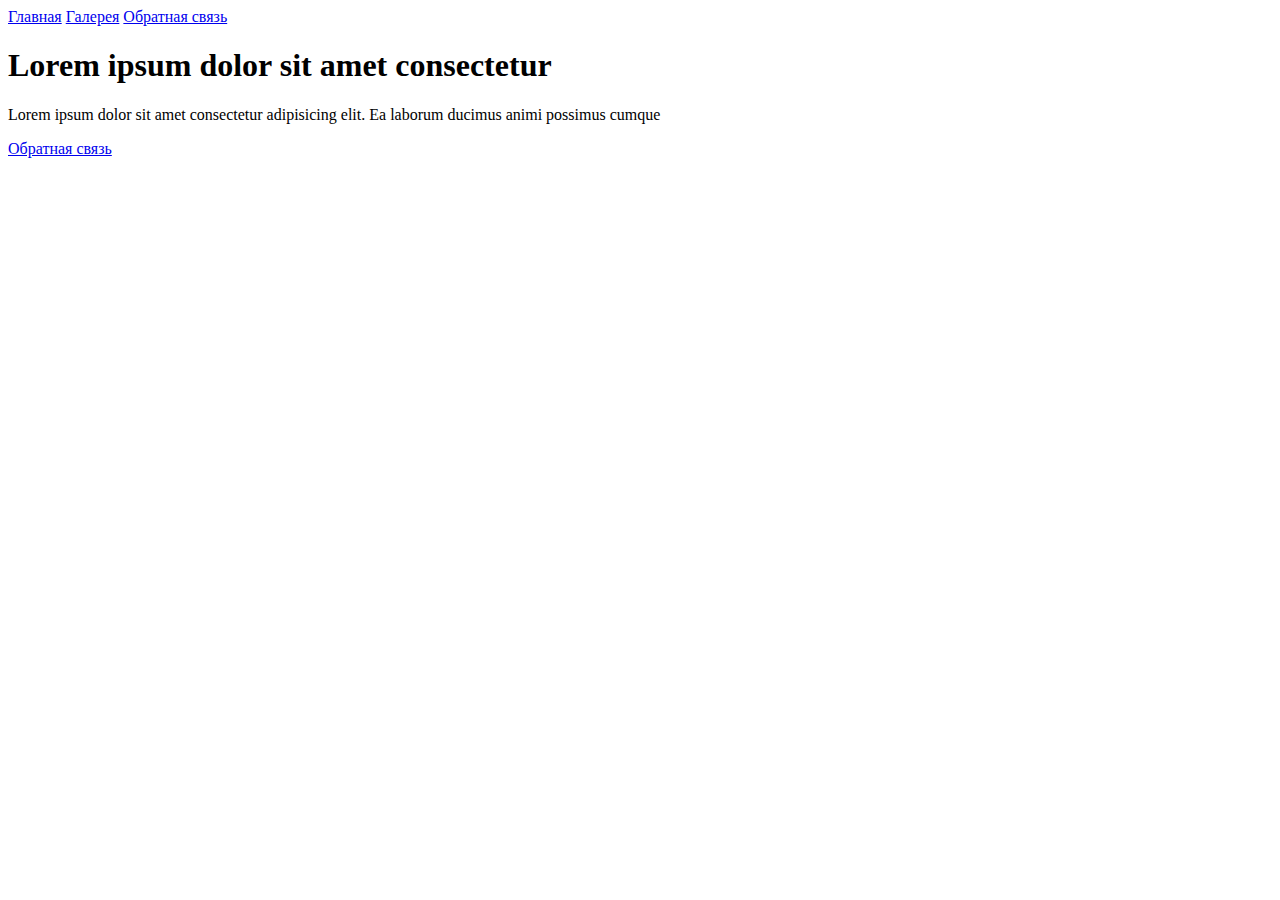
<file: html/index.html>
<!DOCTYPE html>
<html lang="ru">
  <head>
    <meta charset="UTF-8" />
    <meta name="viewport" content="width=device-width, initial-scale=1.0" />
    <title>Document</title>
  </head>
  <body>
    <main>
        <header>
            <a href="#">Главная</a> 
            <a href="/html/Gal.html">Галерея</a>
            <a href="form.html">Обратная связь</a> 
        </header>
        <h1>Lorem ipsum dolor sit amet consectetur</h1>
        <p>Lorem ipsum dolor sit amet consectetur adipisicing elit. Ea laborum ducimus animi possimus cumque</p>
    
    </main>
    <footer>
        <a href="form.html">Обратная связь</a> 
    </footer>
 
  </body>
</html>
</file>
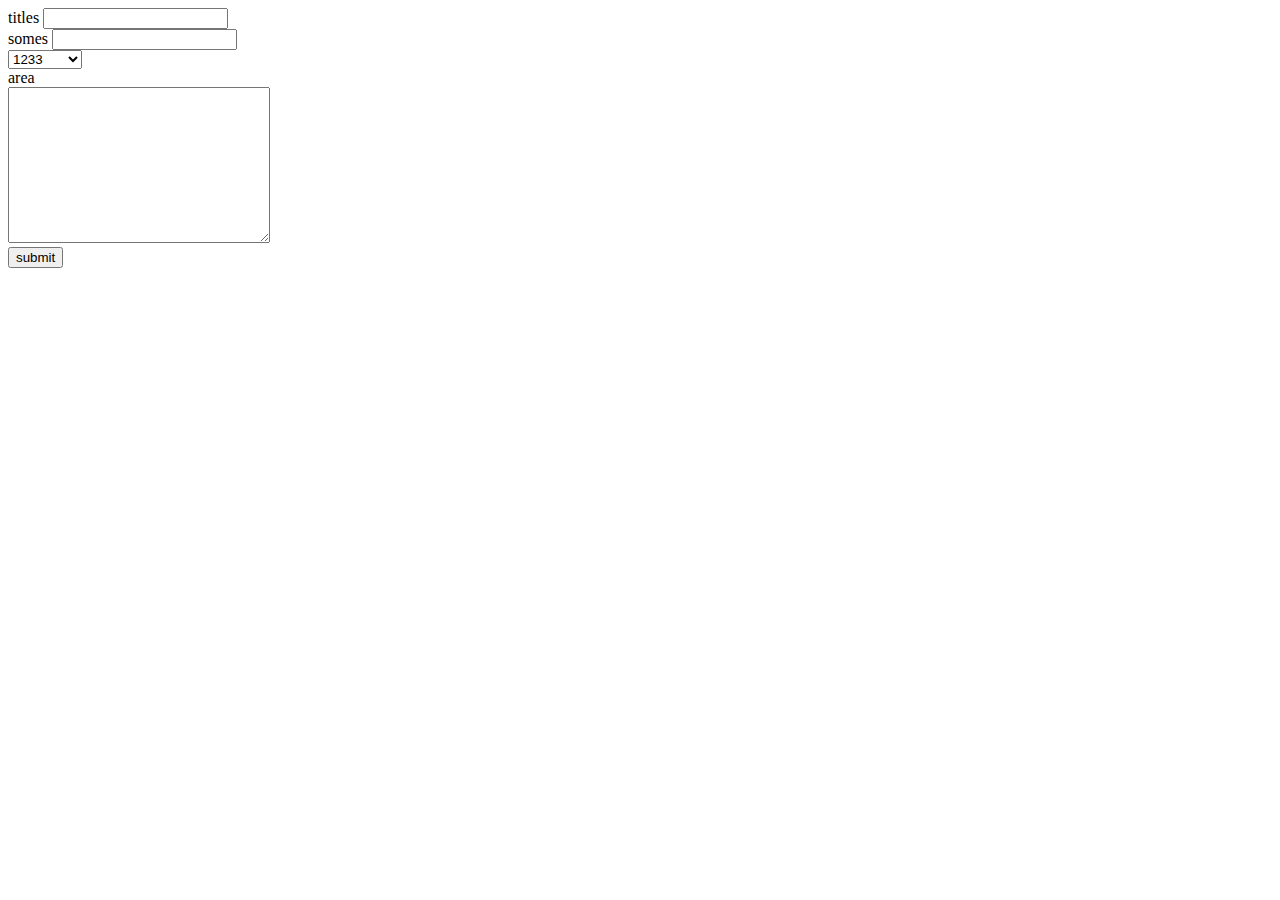
<file: html/form.html>
<!DOCTYPE html>
<html lang="en">
  <head>
    <meta charset="UTF-8" />
    <meta name="viewport" content="width=device-width, initial-scale=1.0" />
    <title>Document</title>
  </head>
  <body>
    <form action="index.html">
      <div class="">
        <label for="1">titles</label>
        <input type="text" id="1" />
      </div>
      <div class="">
        <label for="2">somes</label>
        <input type="text" id="2" />
      </div>
      <div class="">
        <select name="select" id="12">
          <option value="#">1233</option>
          <option value="#">1342233</option>
          <option value="#">122433</option>
        </select>
      </div>
      <div class="">
        <label for="13">area</label>
        <div class="">
          <textarea name="area" id="13" cols="30" rows="10"></textarea>
        </div>
      </div>
      <button type="submit">submit</button>
    </form>
  </body>
</html>
</file>
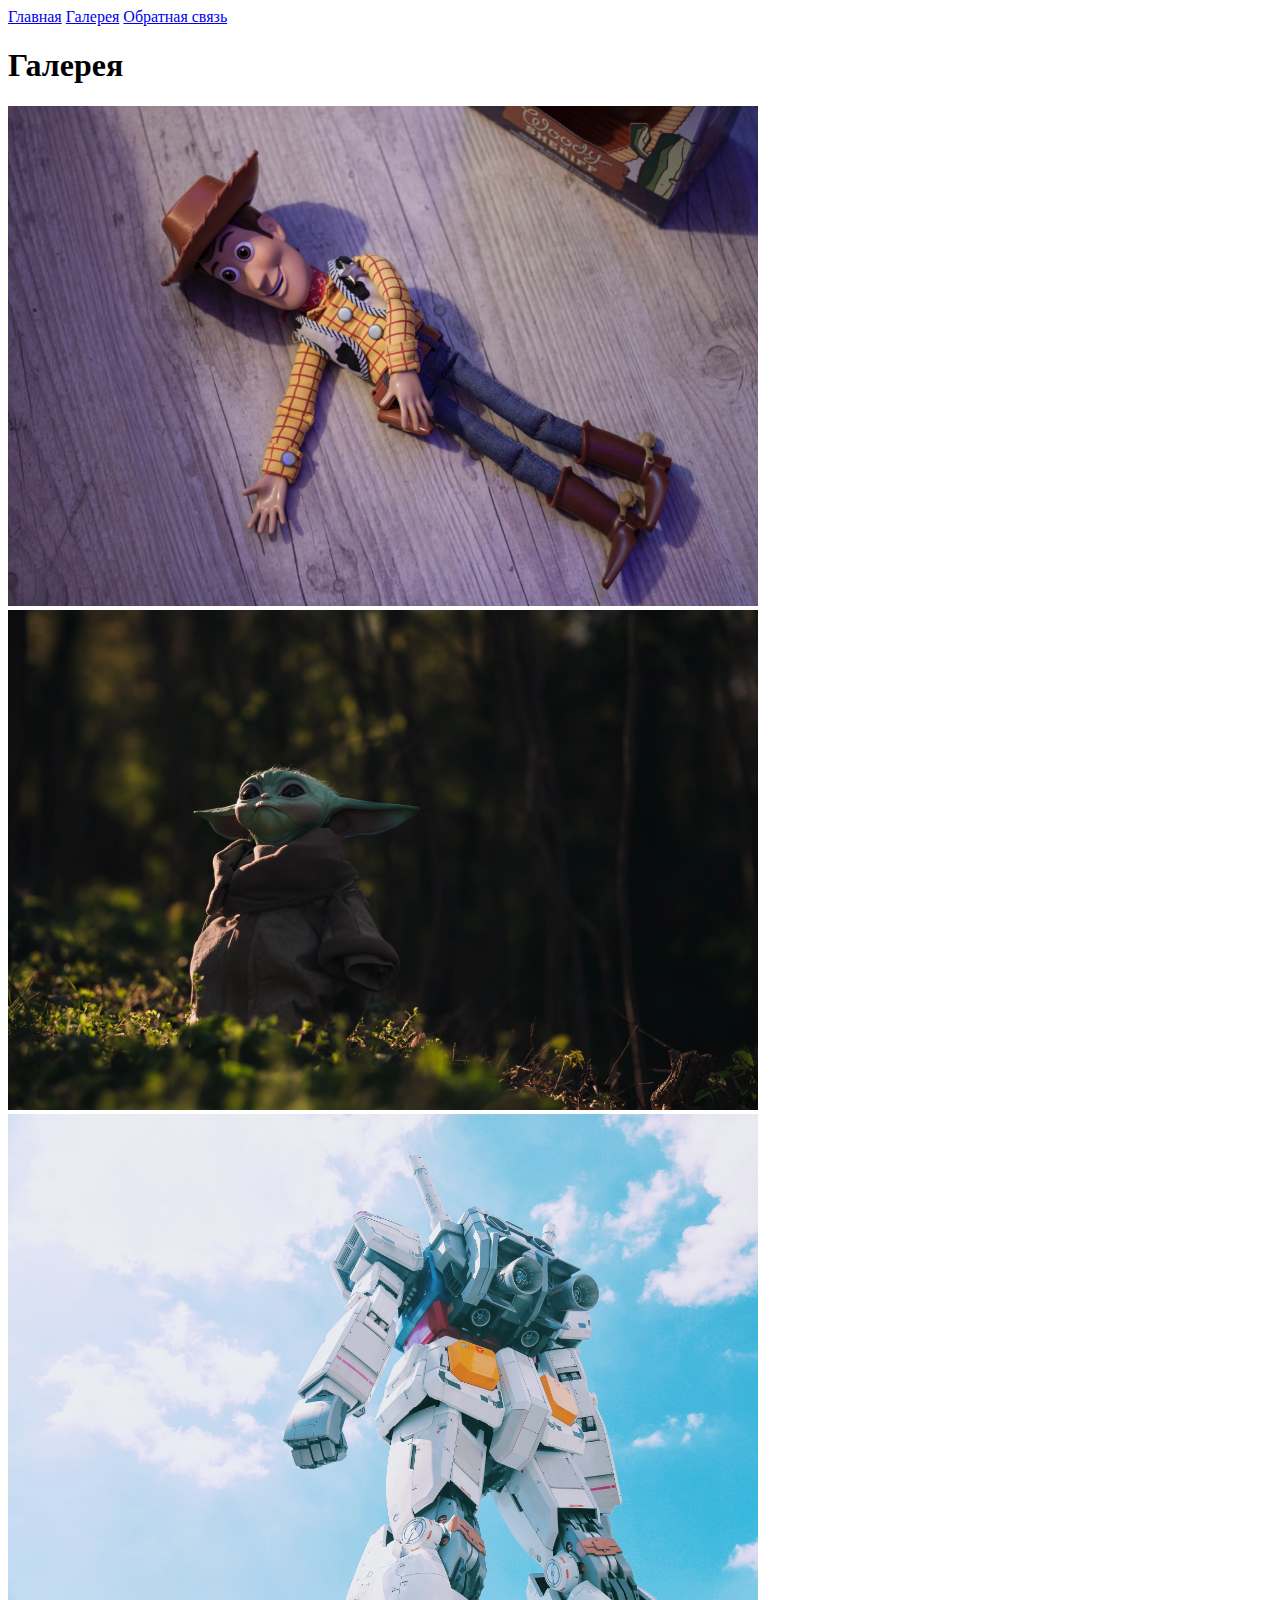
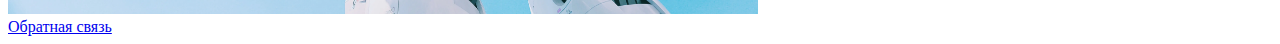
<file: html/Gal.html>
<!DOCTYPE html>
<html lang="ru">
  <head>
    <meta charset="UTF-8" />
    <meta name="viewport" content="width=device-width, initial-scale=1.0" />
    <title>Document</title>
  </head>
  <body>
    <main>
      <header>
        <a href="/html/index.html">Главная</a>
        <a href="#">Галерея</a>
        <a href="form.html">Обратная связь</a>
      </header>
      <h1>Галерея</h1>
      <picture>
        <source
          srcset="/html/img/melanie-these-rz3eCYGgGSc-unsplash.webp"
          type="image/webp"
        />
        <img src="/html/img/melanie-these-rz3eCYGgGSc-unsplash.jpg" alt="MDN" 
        height="500px"
        />
      </picture>
      <picture>
        <source
          srcset="/html/img/emmanuel-denier-YiXsjwJKXmo-unsplash.webp"
          type="image/webp"
        />
        <img src="/html/img/emmanuel-denier-YiXsjwJKXmo-unsplash.jpg" alt="123" 
        height="500px"
        />
      </picture>
      <picture>
        <source
          srcset="/html/img/bruce-tang-nKO_1QyFh9o-unsplash.webp"
          type="image/webp"
        />
        <img src="/html/img/bruce-tang-nKO_1QyFh9o-unsplash.jpg" alt="кто?" 
        height="500px"
        />
      </picture>
      

    </main>
    <footer>
      <a href="form.html">Обратная связь</a>
    </footer>
  </body>
</html>
</file>
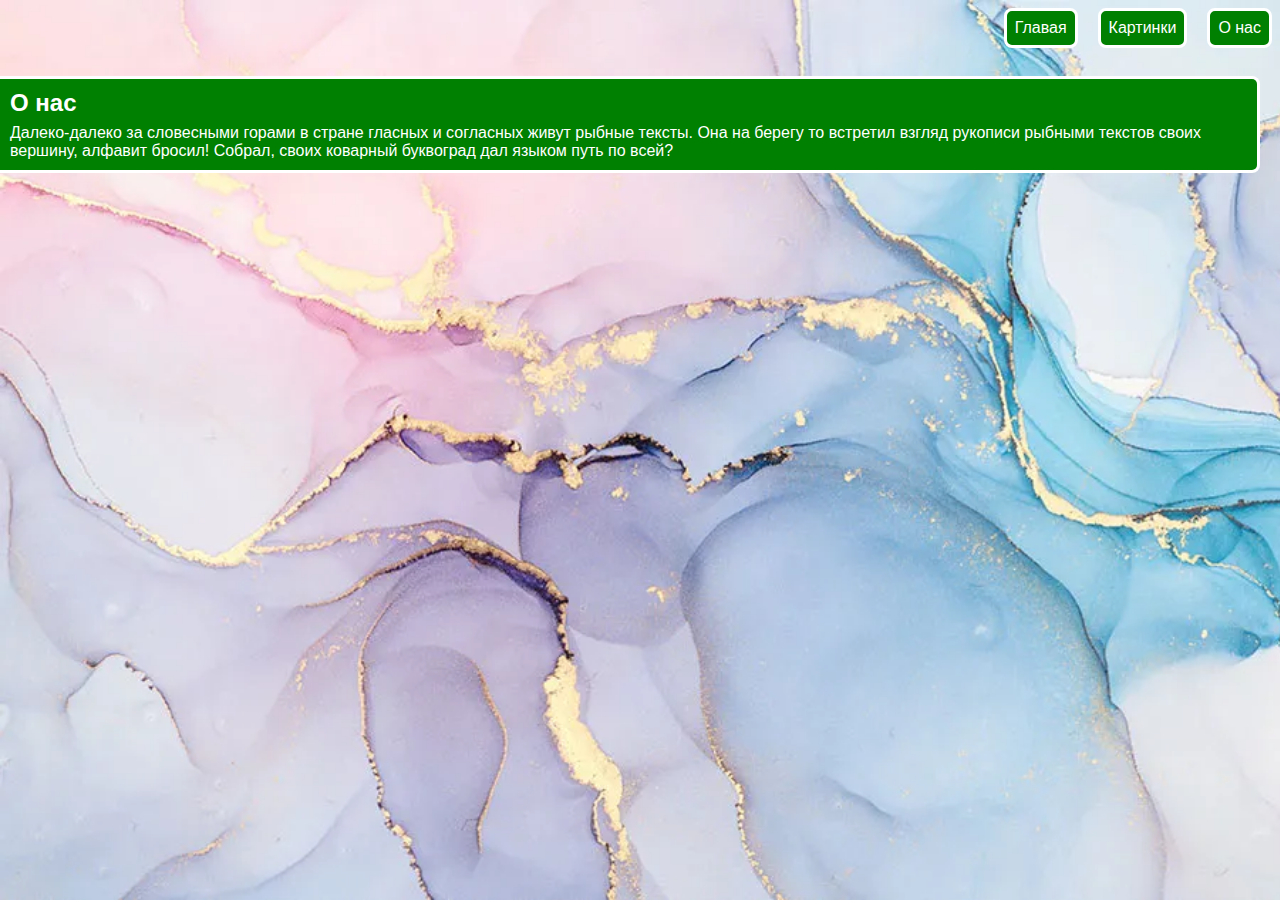
<file: site/pages/abaut.html>
<!DOCTYPE html>
<html lang="en">
  <head>
    <meta charset="UTF-8" />
    <meta name="viewport" content="width=device-width, initial-scale=1.0" />
    <link rel="stylesheet" href="../css/style.css">

    <title>Document</title>
  </head>
  <body class="theme bg_img">
    <main class="content">
      <header class="header">
        <a class="header__link" href="/site/index.html"> Главая</a>
        <a class="header__link" href="/site/pages/picture.html"> Картинки</a>
        <a class="header__link" href="/site/pages/abaut.html"> О нас</a>
      </header>
      <article class="article">
          <h2>О нас</h2>
          <p>
            Далеко-далеко за словесными горами в стране гласных и согласных
            живут рыбные тексты. Она на берегу то встретил взгляд рукописи
            рыбными текстов своих вершину, алфавит бросил! Собрал, своих
            коварный буквоград дал языком путь по всей?
          </p>
        </article>
      
          <!-- <div>
            <p>Ты лох?</p>
            <input id="sicka3" type="radio" name="123" />
            <label for="sicka3">Да</label>
          </div>

          <div>
            <input id="sicka2" type="radio" name="123" />
            <label for="sicka2">Да</label>
          </div>

          <div>
            <input id="sicka1" type="radio" name="123" />
            <label for="sicka1">Да</label>
          </div>

          <div>
            <input type="radio" name="123" id="sicka" />
            <label for="sicka">Да</label>
          </div>
        </div>
        <div>
          <select>
            <option>1</option>
            <option>2</option>
            <option>3</option>
            <option disabled selected>Введите ваш возрост</option>
          </select>
        </div> -->
    </main>
  </body>
</html>
</file>
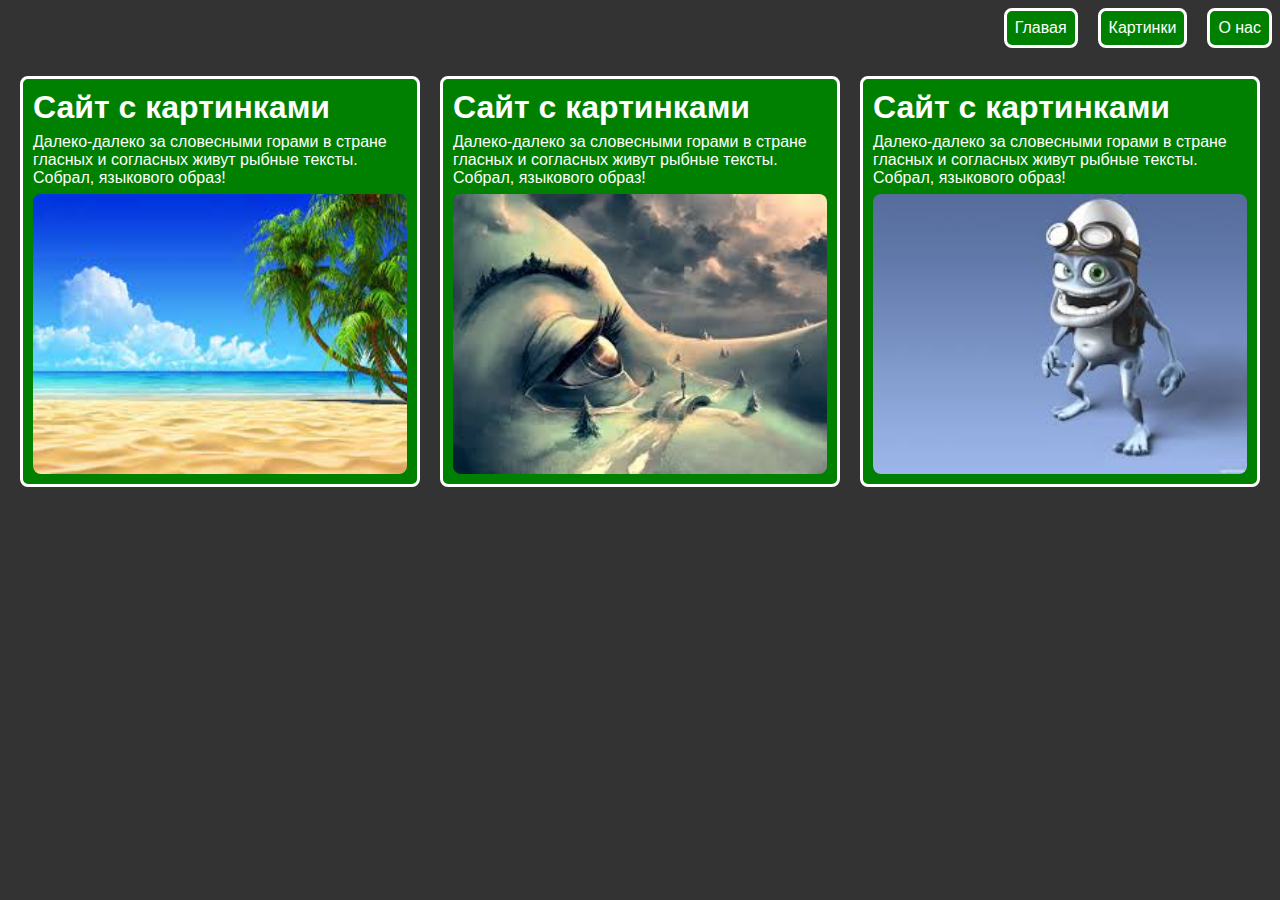
<file: site/pages/picture.html>
<!DOCTYPE html>
<html lang="en">
  <head>
    <meta charset="UTF-8" />
    <meta name="viewport" content="width=device-width, initial-scale=1.0" />
    <link rel="stylesheet" href="../css/style.css" />
    <title>Document</title>
  </head>
  <body class="theme">
    <main class="content">
      <header class="header">
        <a class="header__link" href="/site/index.html"> Главая</a>
        <a class="header__link" href="/site/pages/picture.html"> Картинки</a>
        <a class="header__link" href="/site/pages/abaut.html"> О нас</a>
      </header>
      <section class="wrapper">
        <article class="article article--line">
          <h1 class="article__title ">Сайт с картинками</h1>
          <p class="article__description">
            Далеко-далеко за словесными горами в стране гласных и согласных
            живут рыбные тексты. Собрал, языкового образ!
          </p>
          <img src="/site/img/1.jpeg" alt="1" class="image"/>
        </article>
        <article class="article article--line " >
          <h1 class="article__title">Сайт с картинками</h1>
          <p class="article__description">
            Далеко-далеко за словесными горами в стране гласных и согласных
            живут рыбные тексты. Собрал, языкового образ!
          </p>
          <img src="/site/img/2.jpeg" alt="2" class="image"/>
        </article>
          <article class="article article--line">
            <h1 class="article__title">Сайт с картинками</h1>
            <p class="article__description">
              Далеко-далеко за словесными горами в стране гласных и согласных
              живут рыбные тексты. Собрал, языкового образ!
            </p>
            <img src="/site/img/3.jpeg" alt="3" class="image"/>
          </article>
          
        </div>
      </section>
    </main>
  </body>
</html>
</file>
<file: site/css/style.css>
* {
  margin: 0;
  padding: 0;
  box-sizing: border-box;
}
a {
  color: inherit;
  text-decoration: none;
}
.theme {
  background-color: #333;
  font-family: Helvetica;
  color: white;
  font-size: 16px;
  height: 100vh;
  width: 100vw;
  display: flex;
  flex-direction: column;
}
.wrapper {
  display: flex;
  justify-content: space-between;
  margin-left: 20px;
}

.content {
  flex: 1 0 auto;
  margin-bottom: 20px;
}
.header {
  margin: 0 auto;
  padding: 8px;
  width: 100%;
  display: flex;
  justify-content: flex-end;
}
.header__link {
  text-decoration: none;
  border: solid white;
  color: white;
  background-color: green;
  padding: 8px;
  margin-left: 20px;
  border-radius: 8px;
  transition: 0.3s ease;
}
.header__link:hover {
  background-color: red;
}
.article {
  margin-top: 20px;
  margin-right: 20px;
  border: solid white;
  border-left: none;
  padding: 10px;
  border-radius: 0 8px 8px 0;
  background-color: green;
  display: flex;
  flex-direction: column;
  gap: 7px;
  width: fit-content;
}
.article--line {
  border-radius: 8px;
  border: solid white;

}
.article--right {
  border-left: solid white;
  border-right: none;
  width: 100%;
  margin-left: 20px;
  text-align: right;
  border-radius: 8px 0 0 8px;
  width: fit-content;
  margin: 20px 0 0 auto;
}
.article__list {
  display: flex;
  justify-content: flex-end;
}
.article__list-item {
  margin-left: 20px;
  background-color: #f0b400;
  padding: 8px;
  border-radius: 8px;
  border: solid white;
  transition: 0.3s ease;
}
.article__list-item:hover {
  background-color: red;
}
.article__description{
  width: fit-content;
  max-width: 500px;
}
.transform {
  transform: translateX(-90%);
  transition: 0.5s ease-in-out;
}
.transform--right {
  transform: translateX(80%);
}
.transform--bottom {
  transform: translateX(0);
  transform: translateY(80%);
}
.transform:hover {
  transform: translateX(0);
  transform: translateY(0);
}

.footer {
  margin: 1 auto 30 5;
}

.form {
  border: solid white;
  border-bottom: none;
  width: fit-content;
  margin-left: auto;
  margin-right: auto;
  border: solid white;
  padding: 10px 20px;
  border-radius: 8px 8px 0 0;
  background-color: green;
}

.form__input {
  display: flex;
  flex-direction: column;
  width: 100%;
  gap: 5px;
  margin: 8px auto;
}
.form__input [type="text"] {
  border: solid white;
  padding: 0 10px;
  transition: 0.3s ease;
  height: 40px;
  border-radius: 8px;
  background-color: #f0b400;
  color: white;
}

.form__input [type="text"]:focus {
  background-color: red;
}
input::-moz-placeholder {
  color: #fff;
}
input::-webkit-input-placeholder {
  color: #fff;
}

.button {
  background-color: #f0b400;
  color: white;
  padding: 10px;
  border-radius: 8px;
  border: solid white;
  width: 100%;
  transition: 0.3s ease;
}
.button:hover {
  background-color: red;
}
.image{
  height: 100%;
  width: 100%;
  background-size: cover;
  border-radius: 8px;
  max-width: 500px;
}
.bg_img {
  background-image:  url(/site/img/main.webp);
  background-size:cover;
  background-repeat: no-repeat;
}
@media (max-width:490px) {
  .wrapper{
    display: block;
  }
}
</file>
